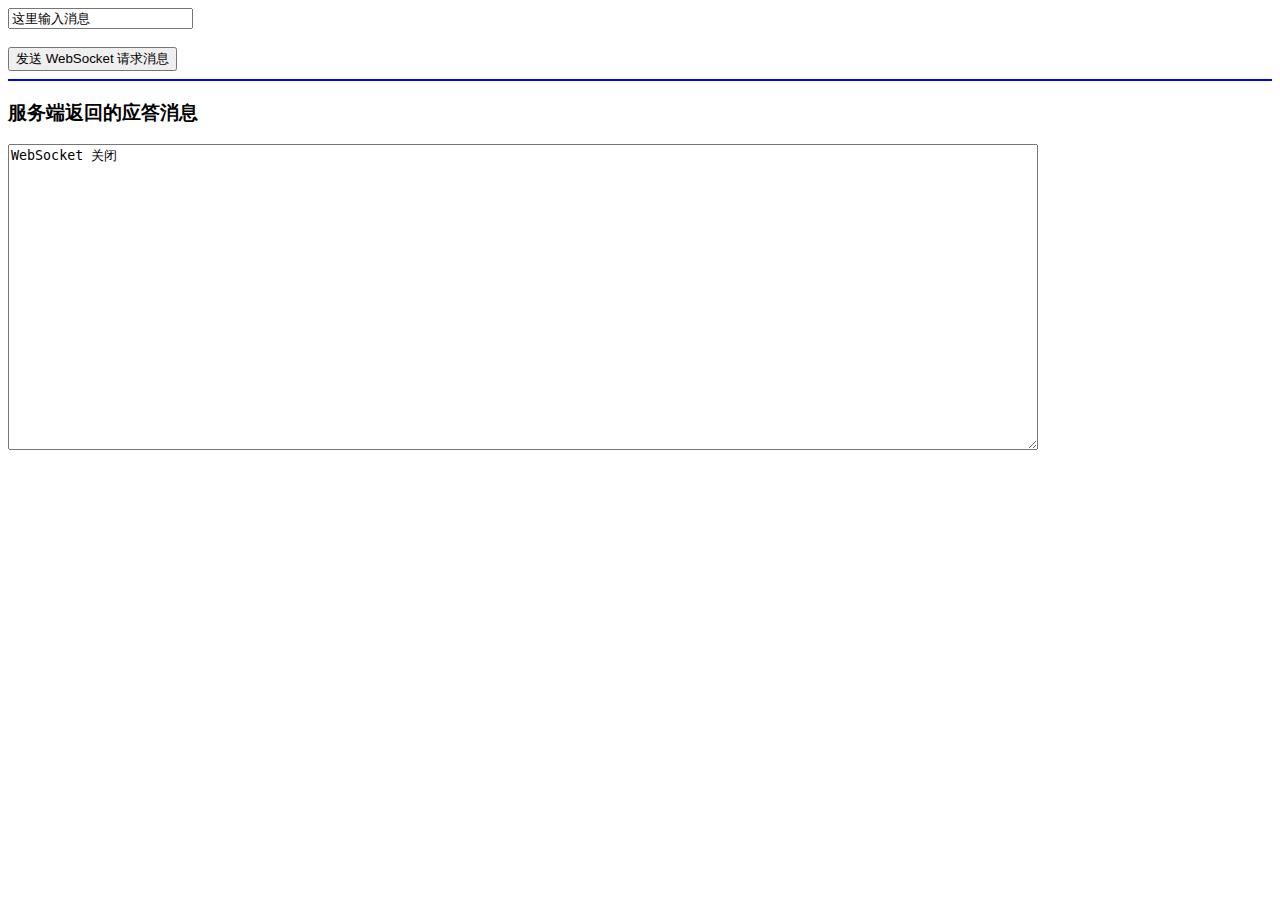
<file: netty-server/src/main/resources/templates/index.html>
<!DOCTYPE html>
<html lang="zh">
<head>
    <meta http-equiv="Content-Type" content="text/html; charset=utf-8" />
    <title>无标题文档</title>
    <script type="text/javascript">
        var socket;
        if(!window.WebSocket){
            window.WebSocket = window.MozWebSocket;
        }
        if(window.WebSocket){
            socket = new WebSocket("ws://127.0.0.1:12345/ws");
            socket.onmessage = function(event){
                var ta = document.getElementById('responseText');
                ta.value += event.data+"\r\n";
            };
            socket.onopen = function(event){
                var ta = document.getElementById('responseText');
                ta.value = "这里显示服务器推送信息"+"\r\n";

            };
            socket.onclose = function(event){
                var ta = document.getElementById('responseText');
                ta.value = "";
                ta.value = "WebSocket 关闭"+"\r\n";
            };
        }else{
            alert("您的浏览器不支持WebSocket协议！");
        }
        function send(message){
            if(!window.WebSocket){return;}
            if(socket.readyState == WebSocket.OPEN){
                socket.send(message);
            }else{
                alert("WebSocket 连接没有建立成功！");
            }

        }

    </script>
</head>
<body>
<form onSubmit="return false;">
    <input type="text" name="message" value="这里输入消息" /> <br />
    <br /> <input type="button" value="发送 WebSocket 请求消息"
                  onClick="send(this.form.message.value)" />
    <hr color="blue" />
    <h3>服务端返回的应答消息</h3>
    <textarea id="responseText" style="width: 1024px;height: 300px;"></textarea>
</form>
</body>
</html>
</file>
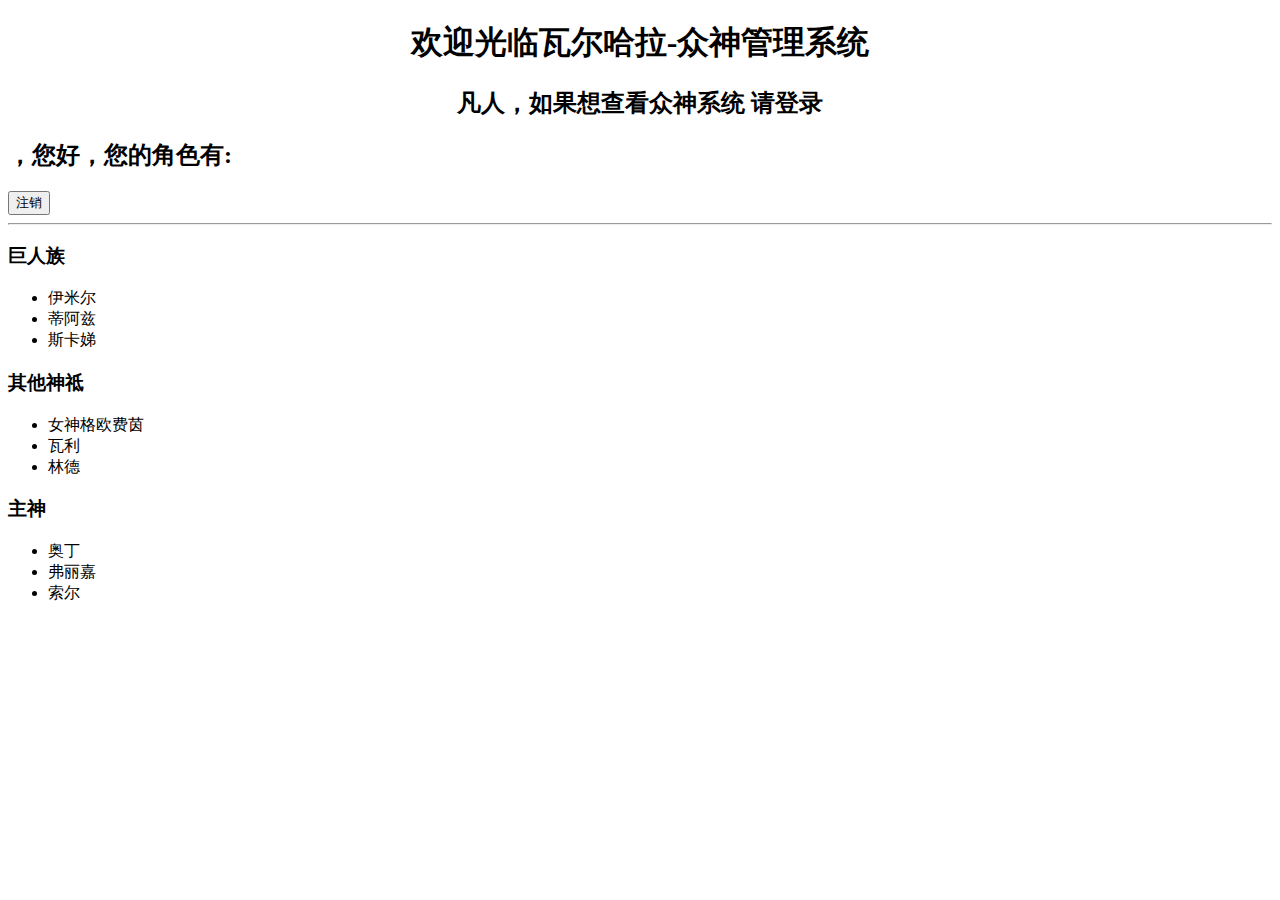
<file: security-server/src/main/resources/templates/welcome.html>
<!DOCTYPE html>
<html xmlns:th="http://www.thymeleaf.org">
<head>
    <meta http-equiv="Content-Type" content="text/html; charset=UTF-8">
    <title>Insert title here</title>
</head>
<body>
<h1 align="center">欢迎光临瓦尔哈拉-众神管理系统</h1>
<div sec:authorize="!isAuthenticated()">
    <h2 align="center">凡人，如果想查看众神系统 <a th:href="@{/login}">请登录</a></h2>
</div>
<div sec:authorize="isAuthenticated()">
    <h2><span sec:authentication="name"></span>，您好，您的角色有:
        <span sec:authentication="principal.authorities"></span></h2>
    <form th:action="@{/logout}" method="post">
        <input type="submit" value="注销"/>
    </form>
</div>
<hr>
<div sec:authorize="hasRole('VIP1')">
<h3>巨人族</h3>
<ul>
    <li><a th:href="@{/level1/1}">伊米尔</a></li>
    <li><a th:href="@{/level1/2}">蒂阿兹</a></li>
    <li><a th:href="@{/level1/3}">斯卡娣</a></li>
</ul>
</div>
<div sec:authorize="hasRole('VIP2')">
<h3>其他神祗</h3>
<ul>
    <li><a th:href="@{/level2/1}">女神格欧费茵</a></li>
    <li><a th:href="@{/level2/2}">瓦利</a></li>
    <li><a th:href="@{/level2/3}">林德</a></li>
</ul>
</div>

<div sec:authorize="hasRole('VIP3')">
<h3>主神</h3>
<ul>
    <li><a th:href="@{/level3/1}">奥丁</a></li>
    <li><a th:href="@{/level3/2}">弗丽嘉</a></li>
    <li><a th:href="@{/level3/3}">索尔</a></li>
</ul>
</div>
</body>
</html>
</file>
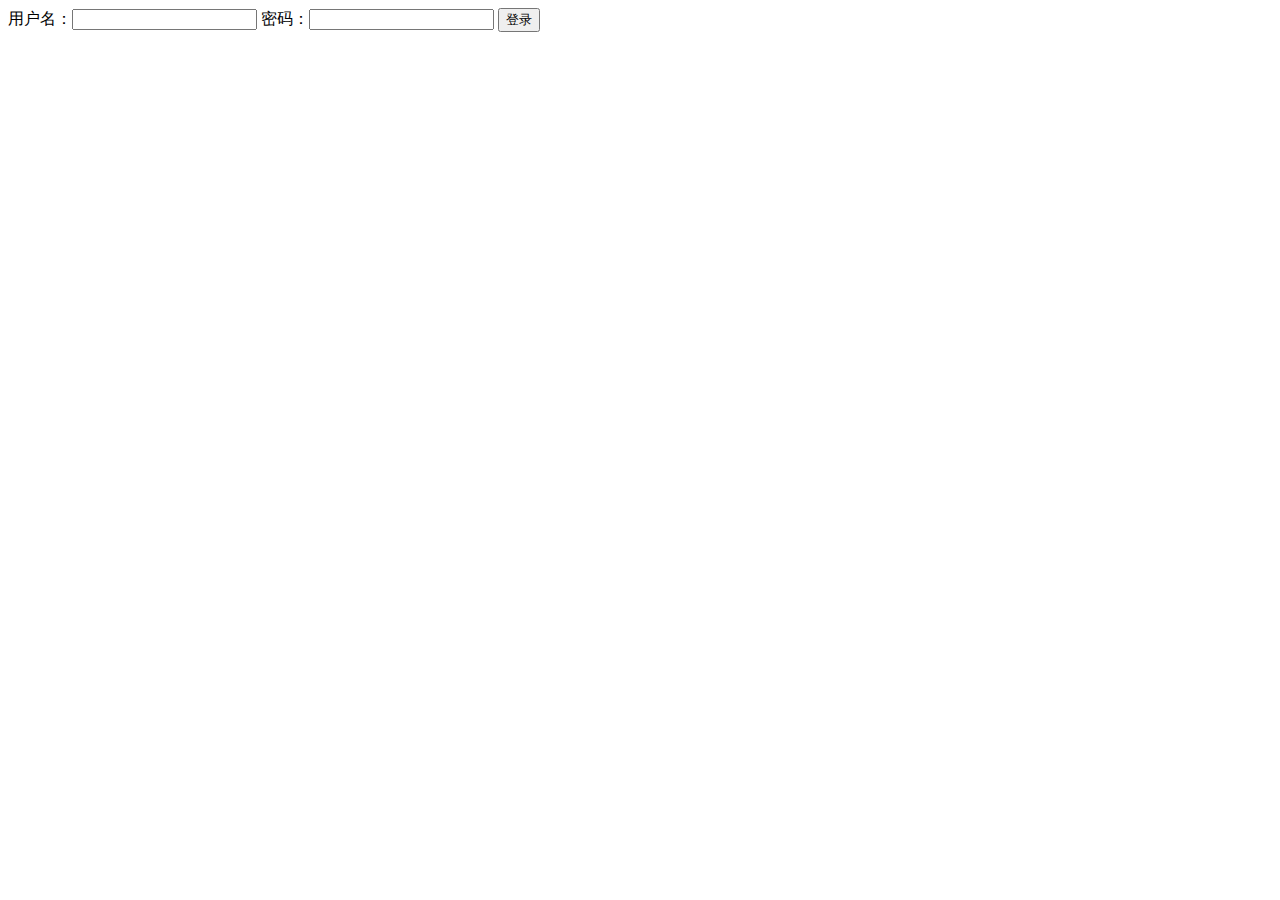
<file: sso-server/src/main/resources/templates/login.html>
<!DOCTYPE html>
<html xmlns:th="http://www.thymeleaf.org">
<head>
    <meta charset="UTF-8">
    <title>登录页面</title>
</head>
<body>
<form action="/ssoserver/sso/login" method="post">
    <input name="url" type="hidden" th:value="${url}"/>
    用户名：<input name="username" type="text"/>
    密码：<input name="password" type="password"/>
    <input value="登录" type="submit"/>
</form>
</body>
</html>
</file>
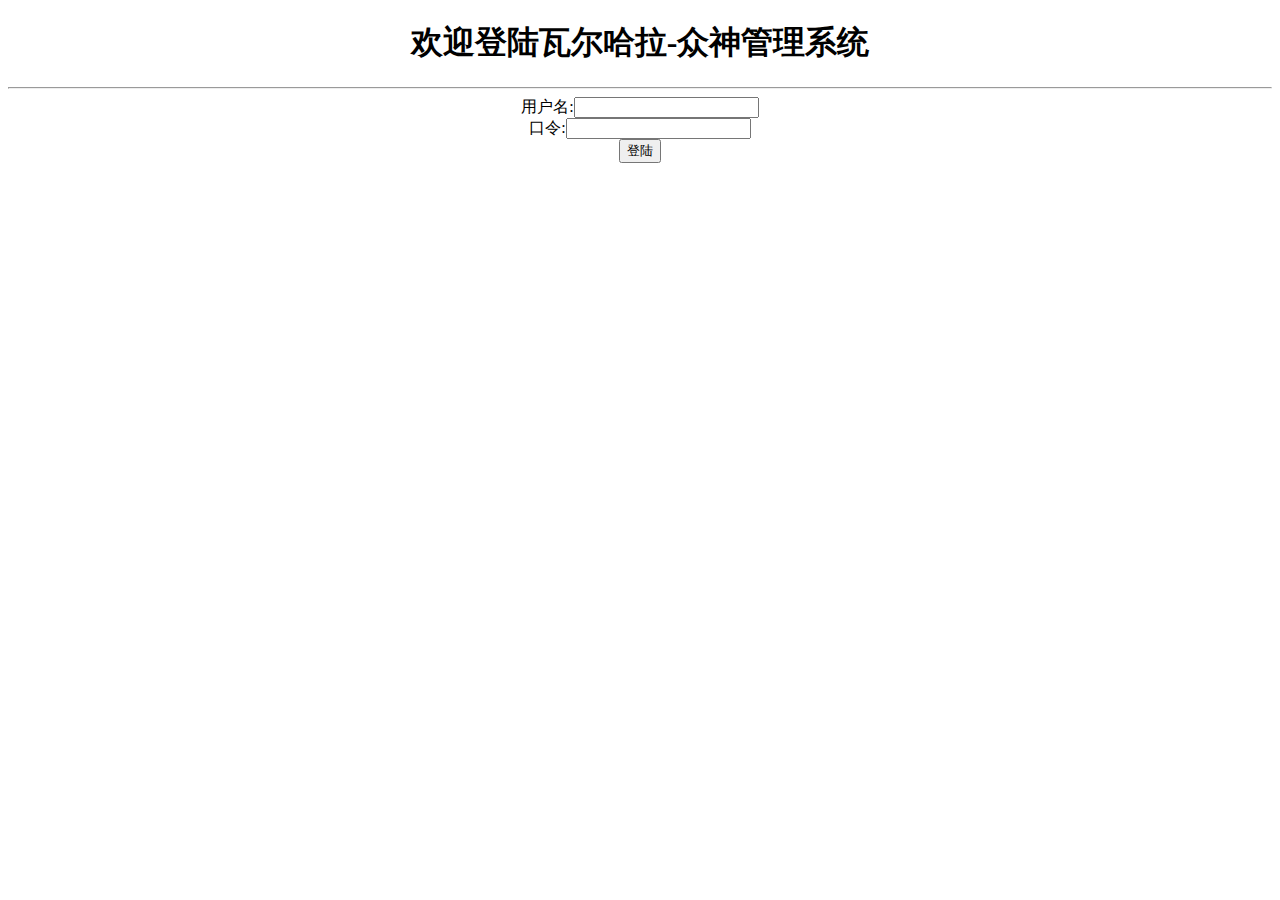
<file: security-server/src/main/resources/templates/pages/login.html>
<!DOCTYPE html>
<html xmlns:th="http://www.thymeleaf.org">
<head>
    <meta charset="UTF-8">
    <title>Insert title here</title>
</head>
<body>
<h1 align="center">欢迎登陆瓦尔哈拉-众神管理系统</h1>
<hr>
<div align="center">
    <form action="" method="post">
        用户名:<input name=""/><br>
        口令:<input name=""><br/>
        <input type="submit" value="登陆">
    </form>
</div>
</body>
</html>
</file>
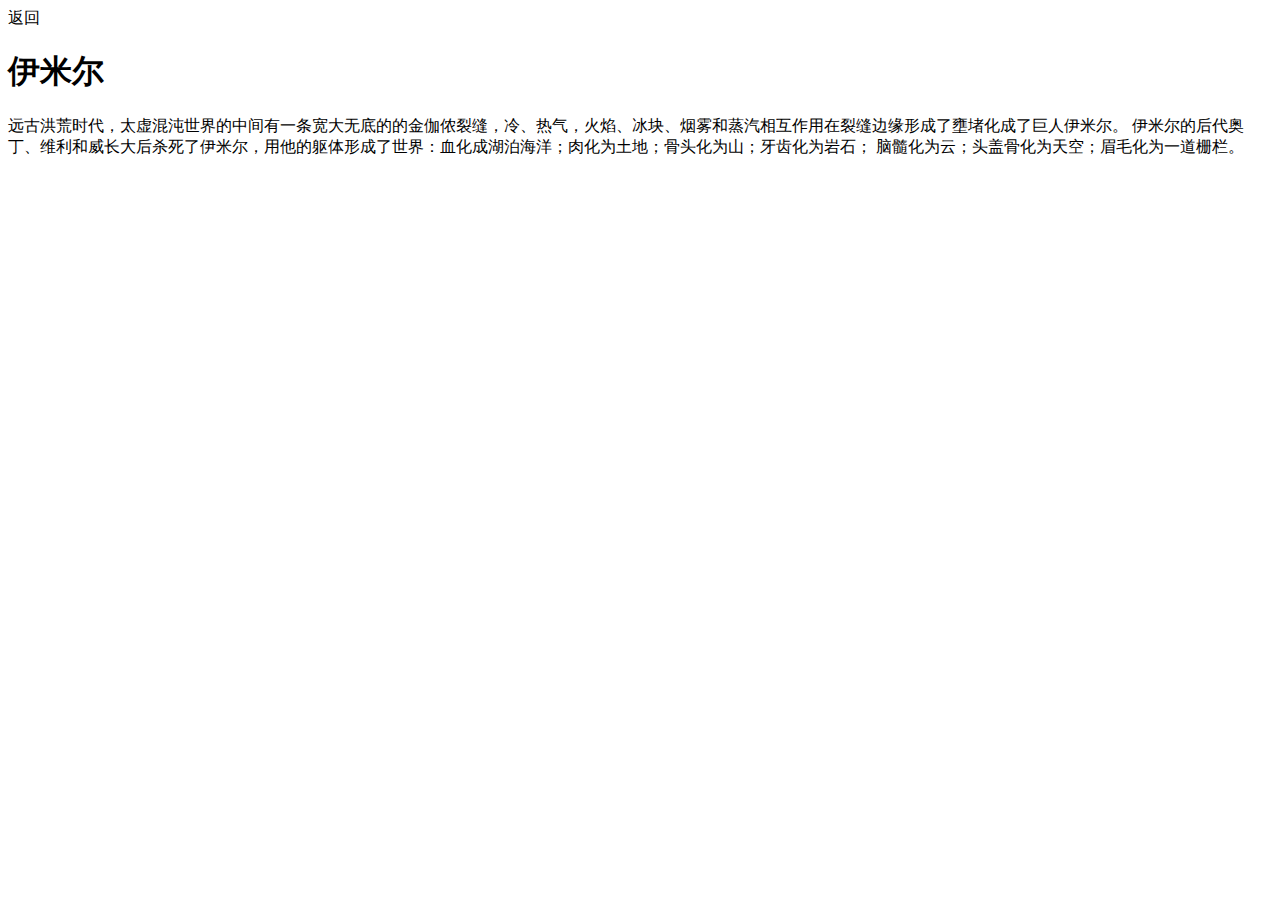
<file: security-server/src/main/resources/templates/pages/level1/1.html>
<!DOCTYPE html>
<html xmlns:th="http://www.thymeleaf.org">
<head>
    <meta http-equiv="Content-Type" content="text/html; charset=UTF-8">
    <title>Insert title here</title>
</head>
<body>
<a th:href="@{/}">返回</a>
<h1>伊米尔</h1>
<p>远古洪荒时代，太虚混沌世界的中间有一条宽大无底的的金伽侬裂缝，冷、热气，火焰、冰块、烟雾和蒸汽相互作用在裂缝边缘形成了壅堵化成了巨人伊米尔。
    伊米尔的后代奥丁、维利和威长大后杀死了伊米尔，用他的躯体形成了世界：血化成湖泊海洋；肉化为土地；骨头化为山；牙齿化为岩石；
    脑髓化为云；头盖骨化为天空；眉毛化为一道栅栏。</p>
</body>
</html>
</file>
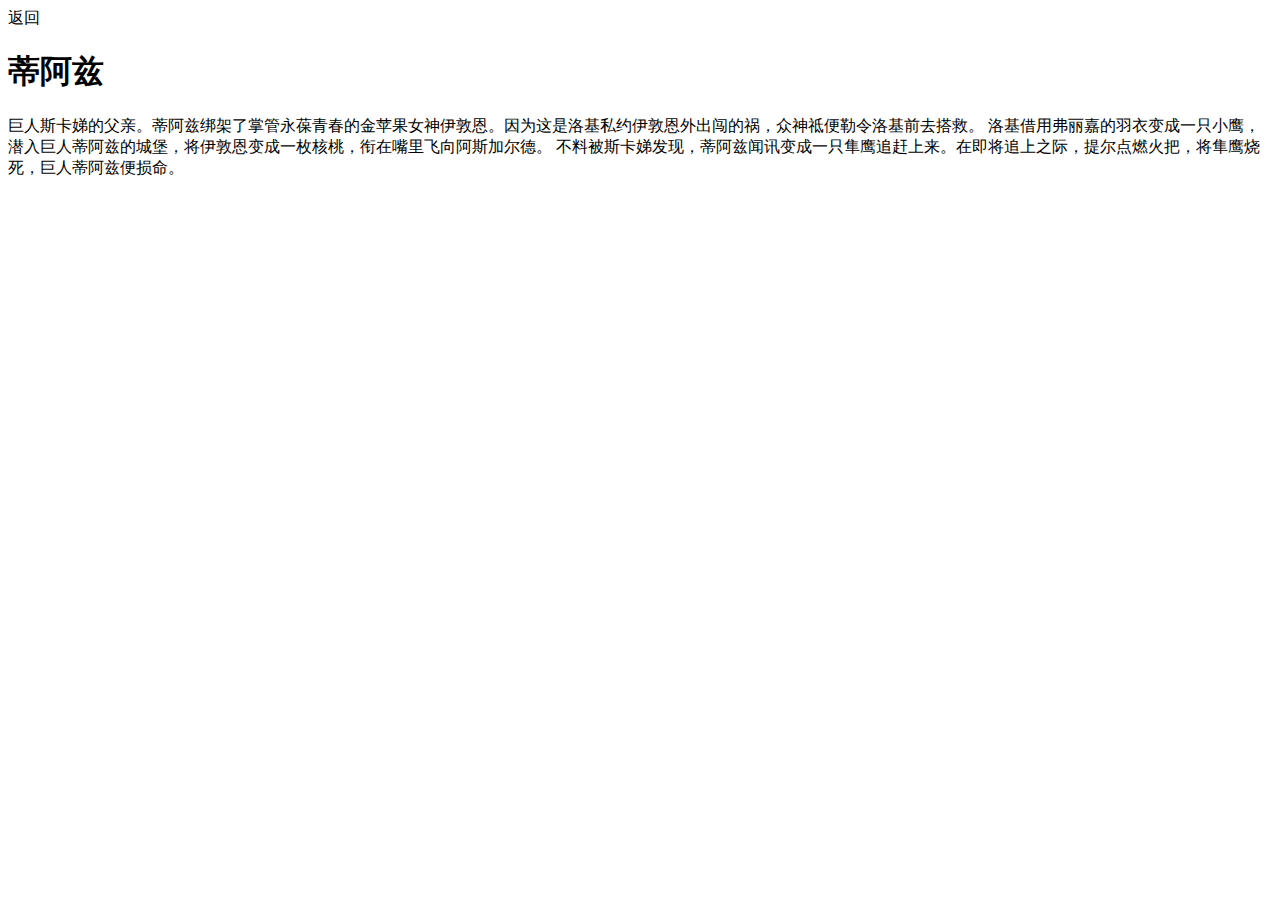
<file: security-server/src/main/resources/templates/pages/level1/2.html>
<!DOCTYPE html>
<html xmlns:th="http://www.thymeleaf.org">
<head>
    <meta http-equiv="Content-Type" content="text/html; charset=UTF-8">
    <title>Insert title here</title>
</head>
<body>
<a th:href="@{/}">返回</a>
<h1>蒂阿兹</h1>
<p>巨人斯卡娣的父亲。蒂阿兹绑架了掌管永葆青春的金苹果女神伊敦恩。因为这是洛基私约伊敦恩外出闯的祸，众神祗便勒令洛基前去搭救。
    洛基借用弗丽嘉的羽衣变成一只小鹰，潜入巨人蒂阿兹的城堡，将伊敦恩变成一枚核桃，衔在嘴里飞向阿斯加尔德。
    不料被斯卡娣发现，蒂阿兹闻讯变成一只隼鹰追赶上来。在即将追上之际，提尔点燃火把，将隼鹰烧死，巨人蒂阿兹便损命。</p>
</body>
</html>
</file>
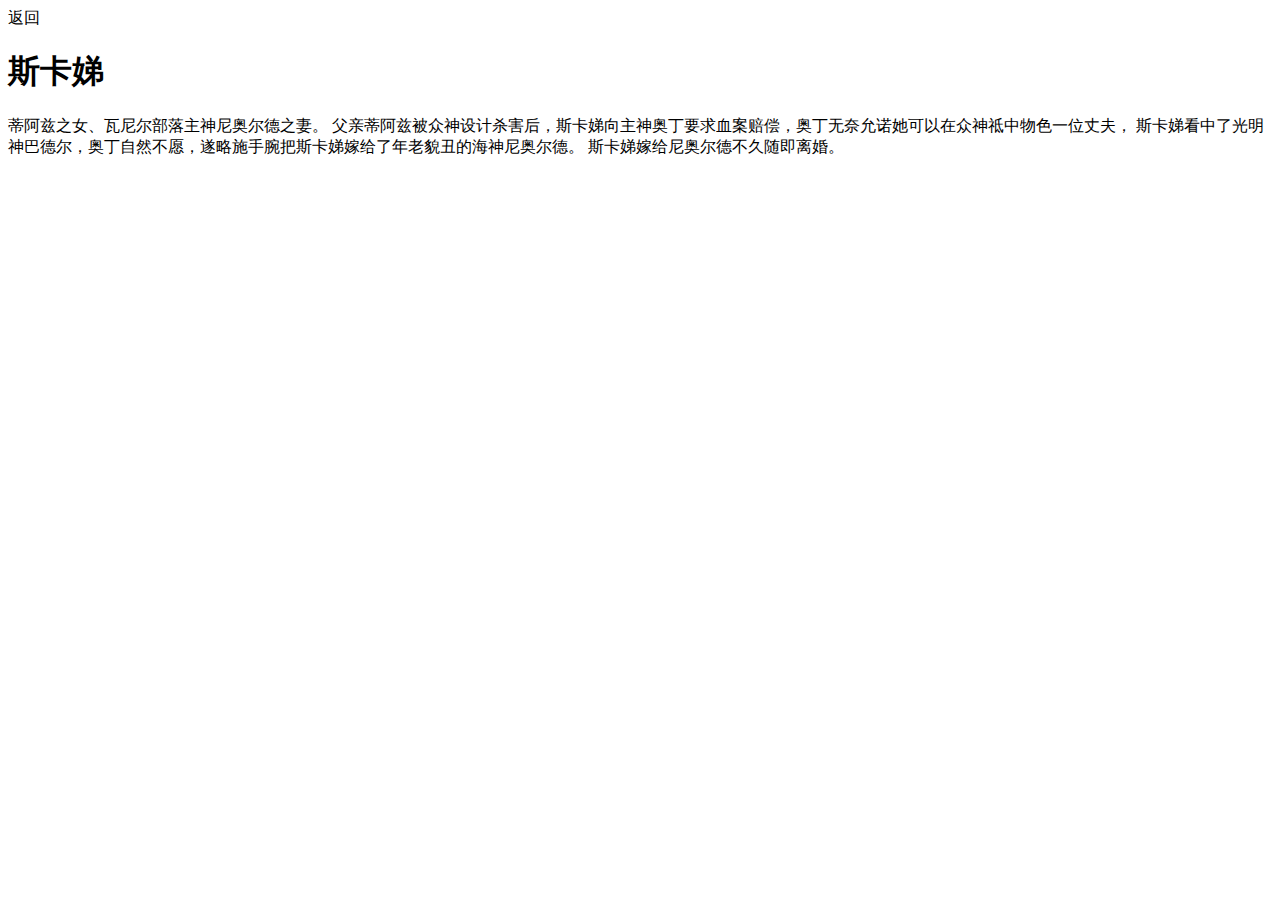
<file: security-server/src/main/resources/templates/pages/level1/3.html>
<!DOCTYPE html>
<html xmlns:th="http://www.thymeleaf.org">
<head>
    <meta http-equiv="Content-Type" content="text/html; charset=UTF-8">
    <title>Insert title here</title>
</head>
<body>
<a th:href="@{/}">返回</a>
<h1>斯卡娣</h1>
<p>蒂阿兹之女、瓦尼尔部落主神尼奥尔德之妻。
    父亲蒂阿兹被众神设计杀害后，斯卡娣向主神奥丁要求血案赔偿，奥丁无奈允诺她可以在众神祗中物色一位丈夫，
    斯卡娣看中了光明神巴德尔，奥丁自然不愿，遂略施手腕把斯卡娣嫁给了年老貌丑的海神尼奥尔德。
    斯卡娣嫁给尼奥尔德不久随即离婚。</p>
</body>
</html>
</file>
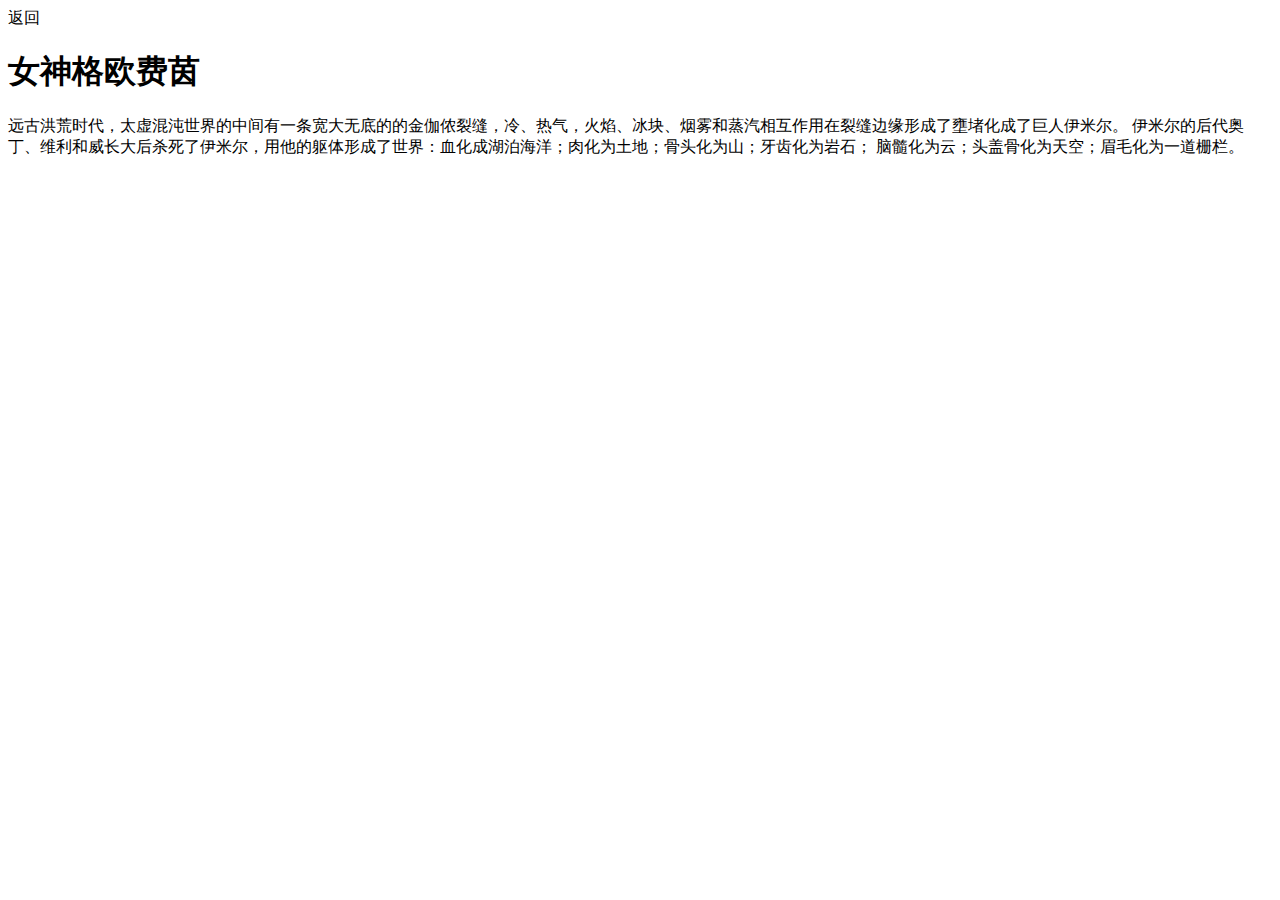
<file: security-server/src/main/resources/templates/pages/level2/1.html>
<!DOCTYPE html>
<html xmlns:th="http://www.thymeleaf.org">
<head>
    <meta http-equiv="Content-Type" content="text/html; charset=UTF-8">
    <title>Insert title here</title>
</head>
<body>
<a th:href="@{/}">返回</a>
<h1>女神格欧费茵</h1>
<p>远古洪荒时代，太虚混沌世界的中间有一条宽大无底的的金伽侬裂缝，冷、热气，火焰、冰块、烟雾和蒸汽相互作用在裂缝边缘形成了壅堵化成了巨人伊米尔。
    伊米尔的后代奥丁、维利和威长大后杀死了伊米尔，用他的躯体形成了世界：血化成湖泊海洋；肉化为土地；骨头化为山；牙齿化为岩石；
    脑髓化为云；头盖骨化为天空；眉毛化为一道栅栏。</p>
</body>
</html>
</file>
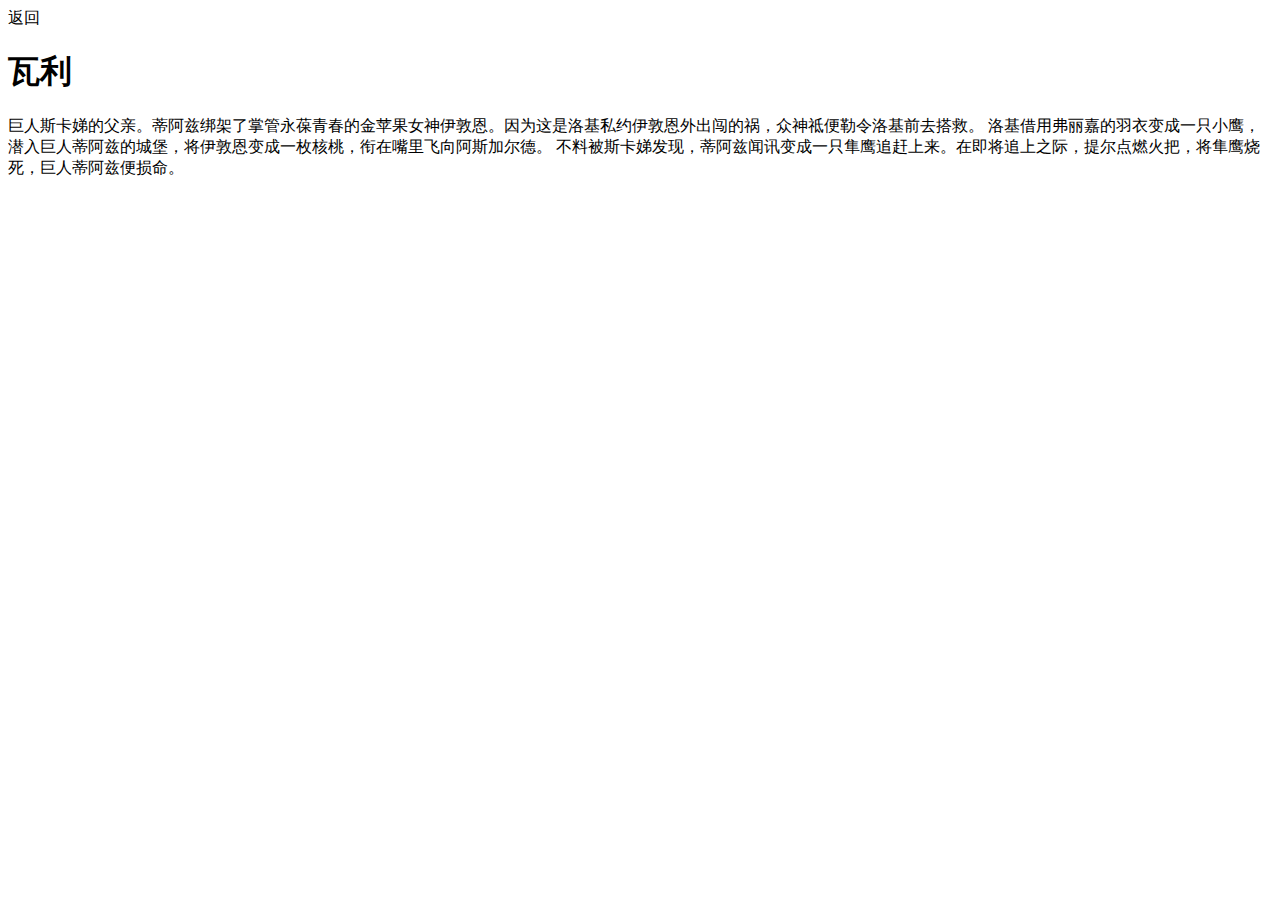
<file: security-server/src/main/resources/templates/pages/level2/2.html>
<!DOCTYPE html>
<html xmlns:th="http://www.thymeleaf.org">
<head>
    <meta http-equiv="Content-Type" content="text/html; charset=UTF-8">
    <title>Insert title here</title>
</head>
<body>
<a th:href="@{/}">返回</a>
<h1>瓦利</h1>
<p>巨人斯卡娣的父亲。蒂阿兹绑架了掌管永葆青春的金苹果女神伊敦恩。因为这是洛基私约伊敦恩外出闯的祸，众神祗便勒令洛基前去搭救。
    洛基借用弗丽嘉的羽衣变成一只小鹰，潜入巨人蒂阿兹的城堡，将伊敦恩变成一枚核桃，衔在嘴里飞向阿斯加尔德。
    不料被斯卡娣发现，蒂阿兹闻讯变成一只隼鹰追赶上来。在即将追上之际，提尔点燃火把，将隼鹰烧死，巨人蒂阿兹便损命。</p>
</body>
</html>
</file>
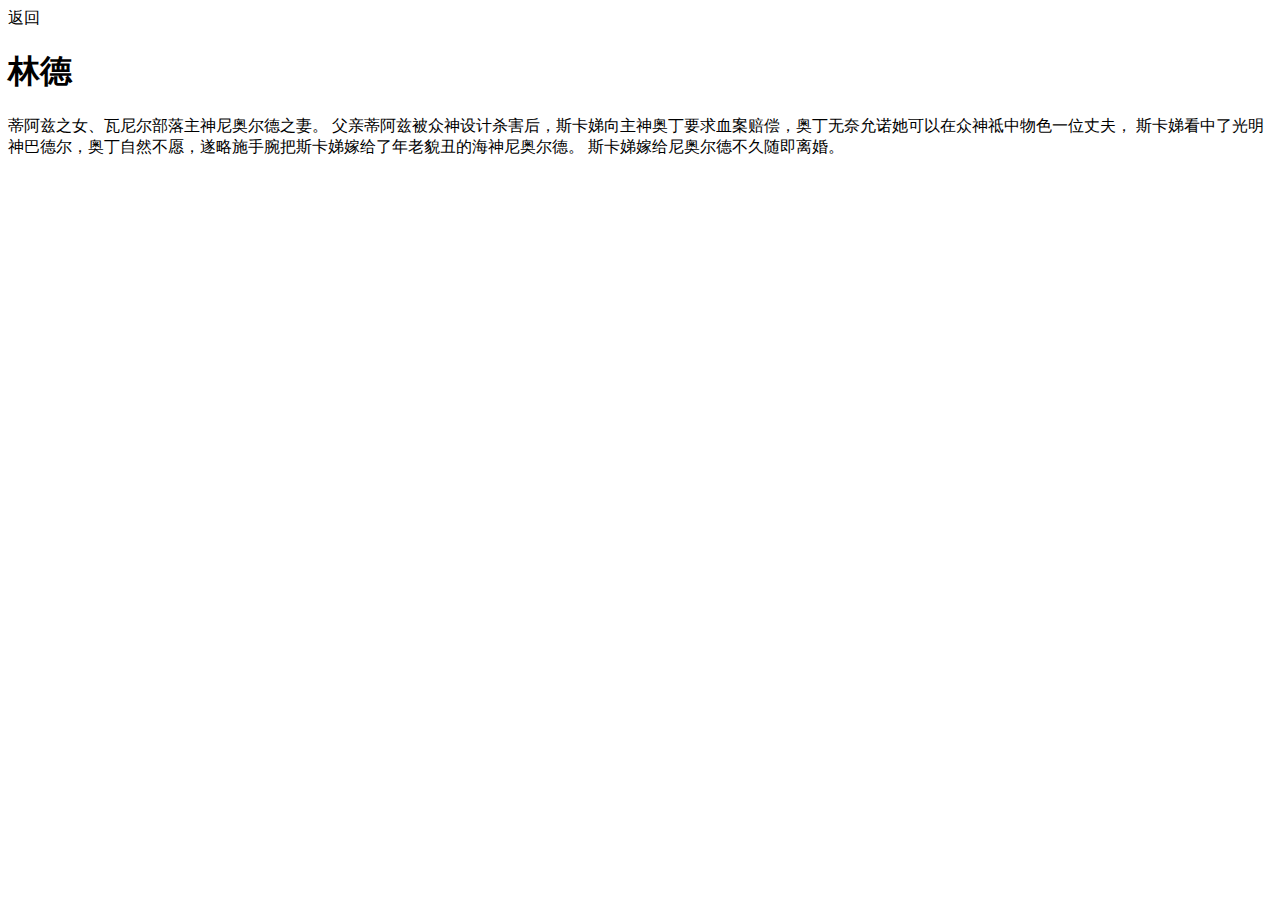
<file: security-server/src/main/resources/templates/pages/level2/3.html>
<!DOCTYPE html>
<html xmlns:th="http://www.thymeleaf.org">
<head>
    <meta http-equiv="Content-Type" content="text/html; charset=UTF-8">
    <title>Insert title here</title>
</head>
<body>
<a th:href="@{/}">返回</a>
<h1>林德</h1>
<p>蒂阿兹之女、瓦尼尔部落主神尼奥尔德之妻。
    父亲蒂阿兹被众神设计杀害后，斯卡娣向主神奥丁要求血案赔偿，奥丁无奈允诺她可以在众神祗中物色一位丈夫，
    斯卡娣看中了光明神巴德尔，奥丁自然不愿，遂略施手腕把斯卡娣嫁给了年老貌丑的海神尼奥尔德。
    斯卡娣嫁给尼奥尔德不久随即离婚。</p>
</body>
</html>
</file>
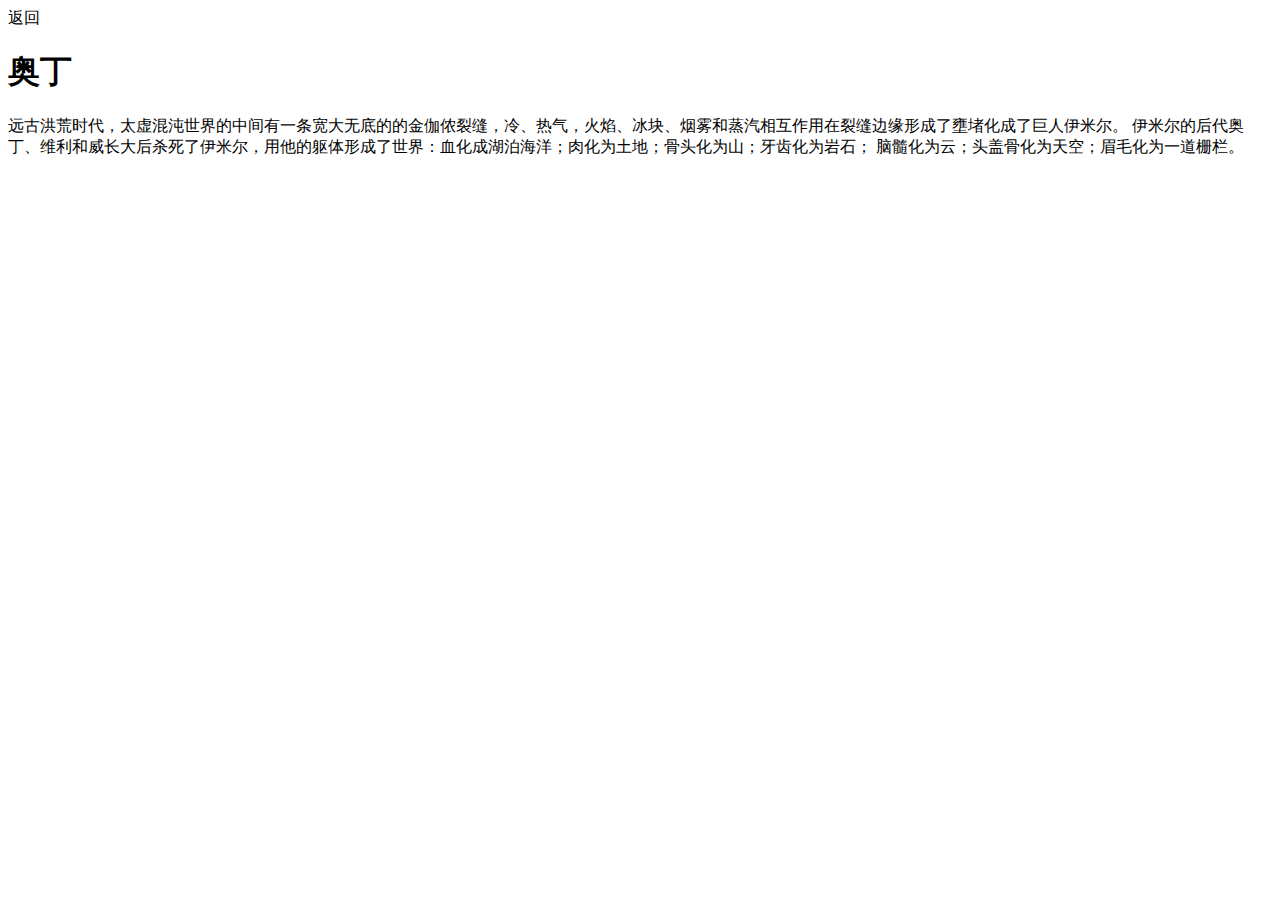
<file: security-server/src/main/resources/templates/pages/level3/1.html>
<!DOCTYPE html>
<html xmlns:th="http://www.thymeleaf.org">
<head>
    <meta http-equiv="Content-Type" content="text/html; charset=UTF-8">
    <title>Insert title here</title>
</head>
<body>
<a th:href="@{/}">返回</a>
<h1>奥丁</h1>
<p>远古洪荒时代，太虚混沌世界的中间有一条宽大无底的的金伽侬裂缝，冷、热气，火焰、冰块、烟雾和蒸汽相互作用在裂缝边缘形成了壅堵化成了巨人伊米尔。
    伊米尔的后代奥丁、维利和威长大后杀死了伊米尔，用他的躯体形成了世界：血化成湖泊海洋；肉化为土地；骨头化为山；牙齿化为岩石；
    脑髓化为云；头盖骨化为天空；眉毛化为一道栅栏。</p>
</body>
</html>
</file>
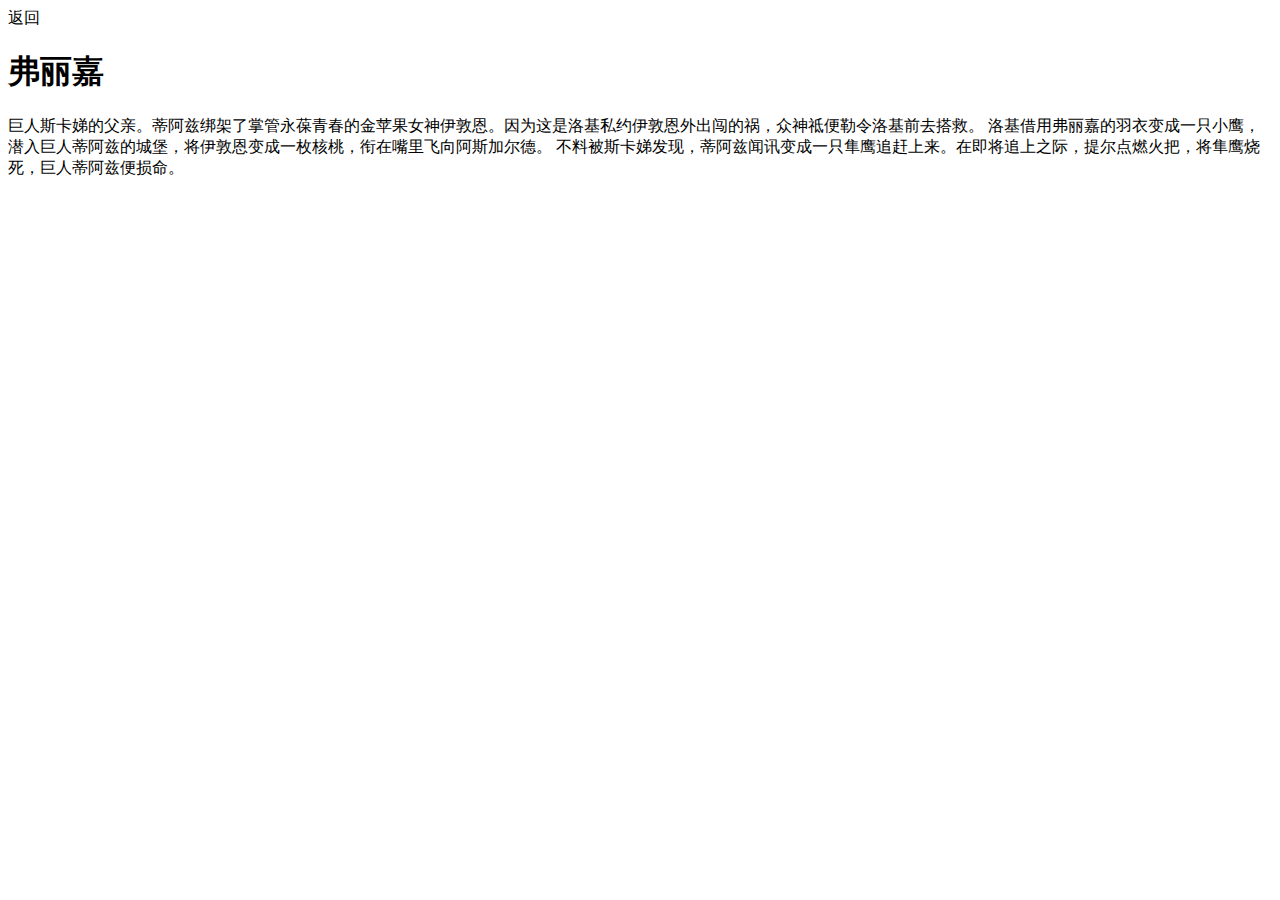
<file: security-server/src/main/resources/templates/pages/level3/2.html>
<!DOCTYPE html>
<html xmlns:th="http://www.thymeleaf.org">
<head>
    <meta http-equiv="Content-Type" content="text/html; charset=UTF-8">
    <title>Insert title here</title>
</head>
<body>
<a th:href="@{/}">返回</a>
<h1>弗丽嘉</h1>
<p>巨人斯卡娣的父亲。蒂阿兹绑架了掌管永葆青春的金苹果女神伊敦恩。因为这是洛基私约伊敦恩外出闯的祸，众神祗便勒令洛基前去搭救。
    洛基借用弗丽嘉的羽衣变成一只小鹰，潜入巨人蒂阿兹的城堡，将伊敦恩变成一枚核桃，衔在嘴里飞向阿斯加尔德。
    不料被斯卡娣发现，蒂阿兹闻讯变成一只隼鹰追赶上来。在即将追上之际，提尔点燃火把，将隼鹰烧死，巨人蒂阿兹便损命。</p>
</body>
</html>
</file>
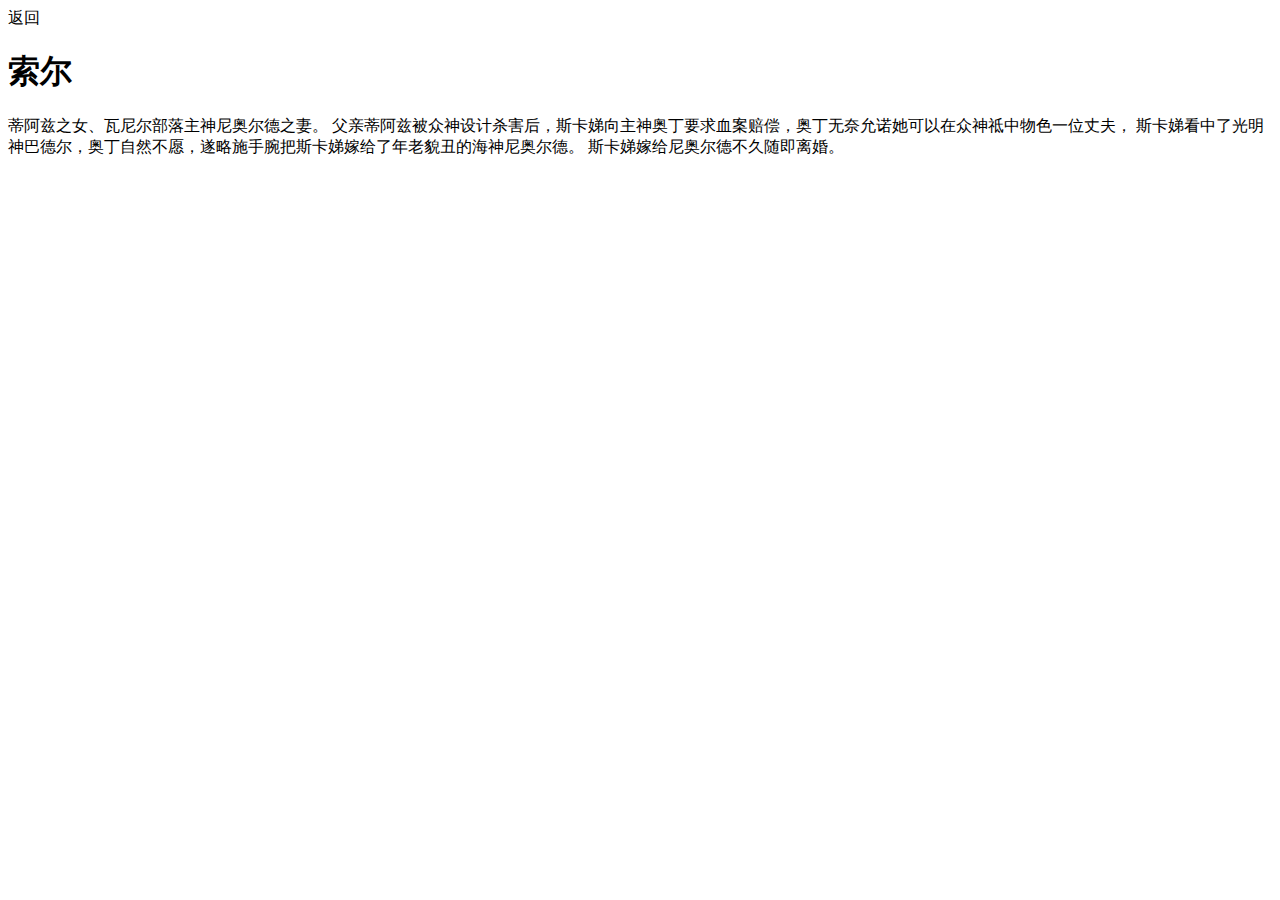
<file: security-server/src/main/resources/templates/pages/level3/3.html>
<!DOCTYPE html>
<html xmlns:th="http://www.thymeleaf.org">
<head>
    <meta http-equiv="Content-Type" content="text/html; charset=UTF-8">
    <title>Insert title here</title>
</head>
<body>
<a th:href="@{/}">返回</a>
<h1>索尔</h1>
<p>蒂阿兹之女、瓦尼尔部落主神尼奥尔德之妻。
    父亲蒂阿兹被众神设计杀害后，斯卡娣向主神奥丁要求血案赔偿，奥丁无奈允诺她可以在众神祗中物色一位丈夫，
    斯卡娣看中了光明神巴德尔，奥丁自然不愿，遂略施手腕把斯卡娣嫁给了年老貌丑的海神尼奥尔德。
    斯卡娣嫁给尼奥尔德不久随即离婚。</p>
</body>
</html>
</file>
